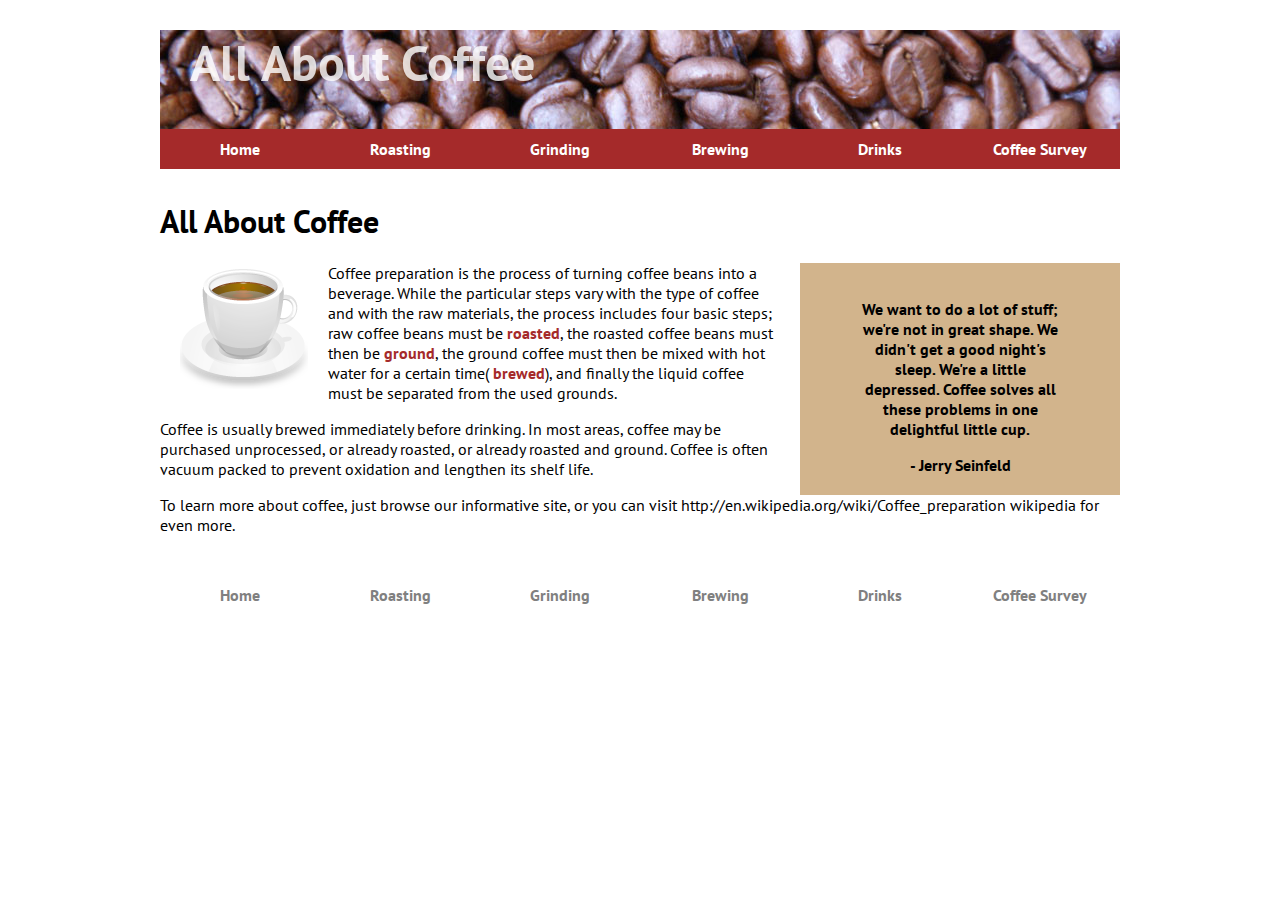
<file: Website Project/index.html>
<!doctype html>
<html>
<head>
<!--[if lt IE 9]>
	<script src="bower_components/html5shiv/dist/html5shiv.js"></script>
<![endif]-->
 <script src = "./welcome.js"></script>
		  
		   <script>
		   console.log("Second script tag");
		   </script>
<meta charset="utf-8"/>
<title>All About Coffee</title>
<link href="https://fonts.googleapis.com/css?family=PT+Sans" rel="stylesheet">
<link href="styles.css" rel= "stylesheet" type="text/css"/>
</head>
<body>
<script>
        console.log("Script in body.");
	 </script>
<header>
<h1>All About Coffee</h1>
<nav>
<ul>
<li><a href= "index.html">Home</a></li>
<li><a href= "roasting.html">Roasting</a></li>
<li><a href= "grinding.html">Grinding</a></li>
<li><a href= "brewing.html">Brewing</a></li>
<li><a href= "drinks.html">Drinks</a></li>
<li><a href= "survey.html">Coffee Survey</a></li>
</ul>
</nav>
</header>
<h1>All About Coffee</h1>
<aside>
<blockquote>We want to do a lot of stuff; we're not in great shape. We didn't get a good night's sleep. We're a little depressed. Coffee solves all these problems in one delightful little cup. 
</blockquote> 
- Jerry Seinfeld
 </aside>
<section>
<img class="photo-left" src="images/coffee-cup.png"alt="a cup of coffee" width="128" height="128"/>
<p>Coffee preparation is the process of turning coffee beans into a beverage. While the particular steps vary with the type of coffee and with the raw materials, the process includes four basic steps; raw coffee beans must be<a href="roasting.html"> roasted</a>, the roasted coffee beans must then be<a href="grinding.html"> ground</a>, the ground coffee must then be mixed with hot water for a certain time(<a href="brewing.html"> brewed</a>), and finally the liquid coffee must be separated from the used grounds.</p>

<p>Coffee is usually brewed immediately before drinking. In most areas, coffee may be purchased unprocessed, or already roasted, or already roasted and ground. Coffee is often vacuum packed to prevent oxidation and lengthen its shelf life.<p/>

<p>To learn more about coffee, just browse our informative site, or you can visit 
http://en.wikipedia.org/wiki/Coffee_preparation wikipedia for even more.</p>
</section>
<footer>
<nav>
<ul>
<li><a href= "index.html">Home</a></li>
<li><a href= "roasting.html">Roasting</a></li>
<li><a href= "grinding.html">Grinding</a></li>
<li><a href= "brewing.html">Brewing</a></li>
<li><a href= "drinks.html">Drinks</a></li>
<li><a href= "survey.html">Coffee Survey</a></li>
</ul>
</nav>
</footer>
</body>
</html>
</file>
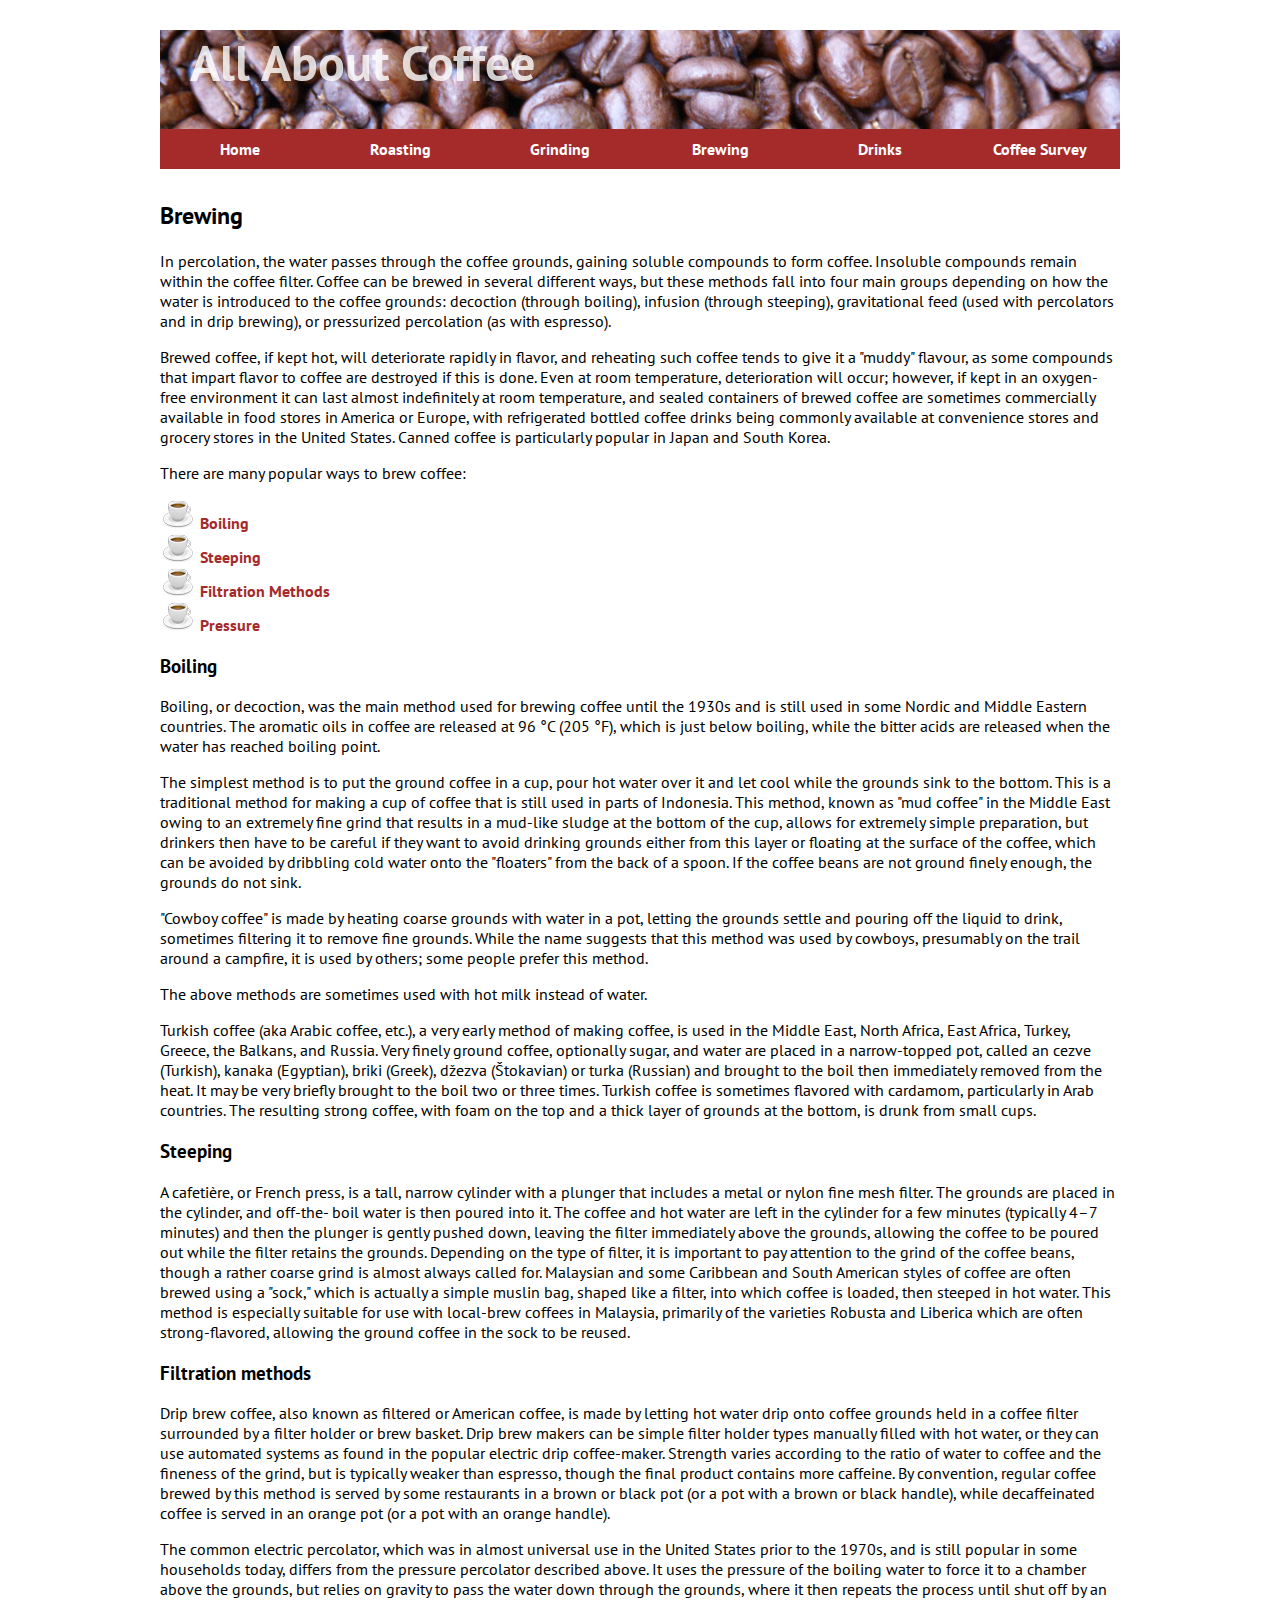
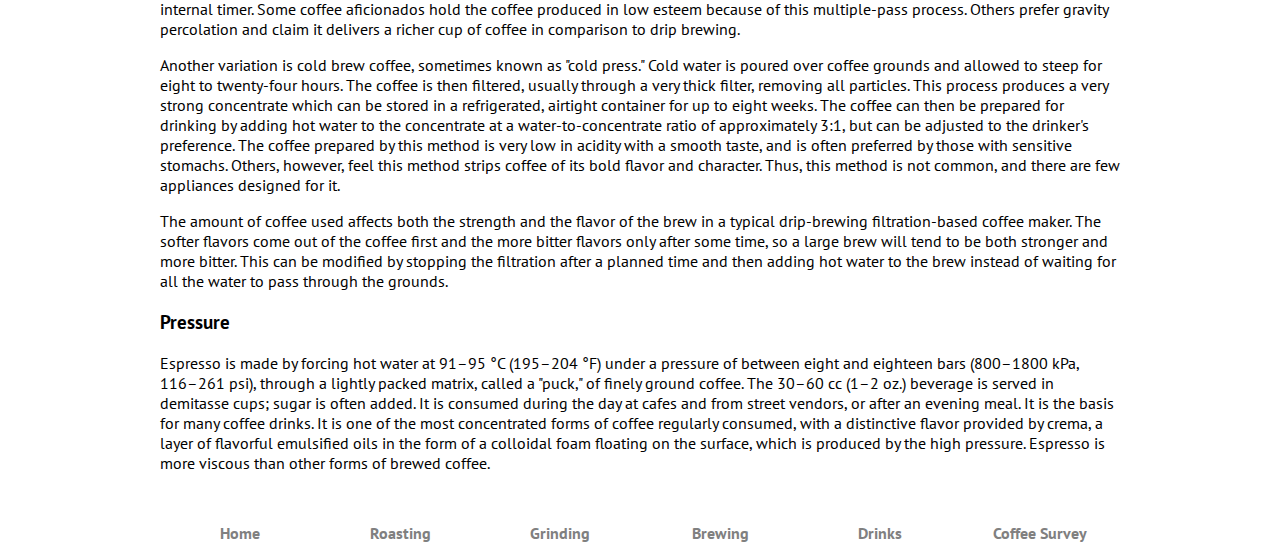
<file: Website Project/brewing.html>
<!doctype html>
<html>
<head>
<!--[if lt IE 9]>
	<script src="bower_components/html5shiv/dist/html5shiv.js"></script>
<![endif]-->
<meta charset="utf-8">
<title>Coffee Brewing</title>
<link href="https://fonts.googleapis.com/css?family=PT+Sans" rel="stylesheet">
<link href="styles.css" rel= "stylesheet" type="text/css"/>
</head>

<body>
<header>
<h1>All About Coffee</h1>
<nav>
<ul>
<li><a href= "index.html">Home</a></li>
<li><a href= "roasting.html">Roasting</a></li>
<li><a href= "grinding.html">Grinding</a></li>
<li><a href= "brewing.html">Brewing</a></li>
<li><a href= "drinks.html">Drinks</a></li>
<li><a href= "survey.html">Coffee Survey</a></li>
</ul>
</nav>
</header>

<h2>Brewing</h2>

<p>In percolation, the water passes through the coffee grounds, gaining soluble compounds to form coffee. Insoluble compounds remain within the coffee filter.
Coffee can be brewed in several different ways, but these methods fall into four main groups depending on how the water is introduced to the coffee grounds: decoction (through boiling), infusion (through steeping), gravitational feed (used with percolators and in drip brewing), or pressurized percolation (as with espresso).
</p>

<p>Brewed coffee, if kept hot, will deteriorate rapidly in flavor, and reheating such coffee tends to give it a "muddy" flavour, as some compounds that impart flavor to coffee are destroyed if this is done. Even at room temperature, deterioration will occur; however, if kept in an oxygen-free environment it can last almost indefinitely at room temperature, and sealed containers of brewed coffee are sometimes commercially available in food stores in America or Europe, with refrigerated bottled coffee drinks being commonly available at convenience stores and grocery stores in the United States. Canned coffee is particularly popular in Japan and South Korea.
</p>

<p>There are many popular ways to brew coffee:
</p>
<ul>
<li><a href="#boiling">Boiling</a></li>
<li><a href="#steeping">Steeping</a></li>
<li><a href="#filtration">Filtration Methods</a></li>
<li><a href="#pressure">Pressure</a></li>
</ul>
<section>
<h3 id="boiling">Boiling</h3>


<p>Boiling, or decoction, was the main method used for brewing coffee until the 1930s and is still used in some Nordic and Middle Eastern countries. The aromatic oils in coffee are released at 96 °C (205 °F), which is just below boiling, while the bitter acids are released when the water has reached boiling point.
</p>

<p>The simplest method is to put the ground coffee in a cup, pour hot water over it and let cool while the grounds sink to the bottom. This is a traditional method for making a cup of coffee that is still used in parts of Indonesia. This method, known as "mud coffee" in the Middle East owing to an extremely fine grind that results in a mud-like sludge at the bottom of the cup, allows for extremely simple preparation, but drinkers then have to be careful if they want to avoid drinking grounds either from this layer or floating at the surface of the coffee, which can be avoided by dribbling cold water onto the "floaters" from the back of a spoon. If the coffee beans are not ground finely enough, the grounds do not sink.
</p>

<p>"Cowboy coffee" is made by heating coarse grounds with water in a pot, letting the grounds settle and pouring off the liquid to drink, sometimes filtering it to remove fine grounds. While the name suggests that this method was used by cowboys, presumably on the trail around a campfire, it is used by others; some people prefer this method.
</p>

<p>The above methods are sometimes used with hot milk instead of water.
</p>

<p>Turkish coffee (aka Arabic coffee, etc.), a very early method of making coffee, is used in the Middle East, North Africa, East Africa, Turkey, Greece, the Balkans, and Russia. Very finely ground coffee, optionally sugar, and water are placed in a narrow-topped pot, called an cezve (Turkish), kanaka (Egyptian), briki (Greek), džezva (Štokavian) or turka (Russian) and brought to the boil then immediately removed from the heat. It may be very briefly brought to the boil two or three times. Turkish coffee is sometimes flavored with cardamom, particularly in Arab countries. The resulting strong coffee, with foam on the top and a thick layer of grounds at the bottom, is drunk from small cups.
</p>
</section>
<section>
<h3 id="steeping">Steeping</h3>


<p>A cafetière, or French press, is a tall, narrow cylinder with a plunger that includes a metal or nylon fine mesh filter. The grounds are placed in the cylinder, and off-the- boil water is then poured into it. The coffee and hot water are left in the cylinder for a few minutes (typically 4–7 minutes) and then the plunger is gently pushed down, leaving the filter immediately above the grounds, allowing the coffee to be poured out while the filter retains the grounds. Depending on the type of filter, it is important to pay attention to the grind of the coffee beans, though a rather coarse grind is almost always called for.

Malaysian and some Caribbean and South American styles of coffee are often brewed using a "sock," which is actually a simple muslin bag, shaped like a filter, into which coffee is loaded, then steeped in hot water. This method is especially suitable for use with local-brew coffees in Malaysia, primarily of the varieties Robusta and Liberica which are often strong-flavored, allowing the ground coffee in the sock to be reused.
</p>
</section>
<section>
<h3 id="filtration">Filtration methods</h3>


<p>Drip brew coffee, also known as filtered or American coffee, is made by letting hot water drip onto coffee grounds held in a coffee filter surrounded by a filter holder or brew basket. Drip brew makers can be simple filter holder types manually filled with hot water, or they can use automated systems as found in the popular electric drip coffee-maker. Strength varies according to the ratio of water to coffee and the fineness of the grind, but is typically weaker than espresso, though the final product contains more caffeine. By convention, regular coffee brewed by this method is served by some restaurants in a brown or black pot (or a pot with a brown or black handle), while decaffeinated coffee is served in an orange pot (or a pot with an orange handle).
</p>

<p>The common electric percolator, which was in almost universal use in the United States prior to the 1970s, and is still popular in some households today, differs from the pressure percolator described above. It uses the pressure of the boiling water to force it to a chamber above the grounds, but relies on gravity to pass the water down through the grounds, where it then repeats the process until shut off by an internal timer. Some coffee aficionados hold the coffee produced in low esteem because of this multiple-pass process. Others prefer gravity percolation and claim it delivers a richer cup of coffee in comparison to drip brewing.
</p>

<p>Another variation is cold brew coffee, sometimes known as "cold press." Cold water is poured over coffee grounds and allowed to steep for eight to twenty-four hours. The coffee is then filtered, usually through a very thick filter, removing all particles. This process produces a very strong concentrate which can be stored in a refrigerated, airtight container for up to eight weeks. The coffee can then be prepared for drinking by adding hot water to the concentrate at a water-to-concentrate ratio of approximately 3:1, but can be adjusted to the drinker's preference. The coffee prepared by this method is very low in acidity with a smooth taste, and is often preferred by those with sensitive stomachs. Others, however, feel this method strips coffee of its bold flavor and character. Thus, this method is not common, and there are few appliances designed for it.</p>
</p>

<p>The amount of coffee used affects both the strength and the flavor of the brew in a typical drip-brewing filtration-based coffee maker. The softer flavors come out of the coffee first and the more bitter flavors only after some time, so a large brew will tend to be both stronger and more bitter. This can be modified by stopping the filtration after a planned time and then adding hot water to the brew instead of waiting for all the water to pass through the grounds.</p>
</p>
</section>
<section>
<h3 id="pressure">Pressure</h3>


<p>Espresso is made by forcing hot water at 91–95 °C (195–204 °F) under a pressure of between eight and eighteen bars (800–1800 kPa, 116–261 psi), through a lightly packed matrix, called a "puck," of finely ground coffee. The 30–60 cc (1–2 oz.) beverage is served in demitasse cups; sugar is often added. It is consumed during the day at cafes and from street vendors, or after an evening meal. It is the basis for many coffee drinks. It is one of the most concentrated forms of coffee regularly consumed, with a distinctive flavor provided by crema, a layer of flavorful emulsified oils in the form of a colloidal foam floating on the surface, which is produced by the high pressure. Espresso is more viscous than other forms of brewed coffee.
</p>
</section>
<footer>
<nav>
<ul>
<li><a href= "index.html">Home</a></li>
<li><a href= "roasting.html">Roasting</a></li>
<li><a href= "grinding.html">Grinding</a></li>
<li><a href= "brewing.html">Brewing</a></li>
<li><a href= "drinks.html">Drinks</a></li>
<li><a href= "survey.html">Coffee Survey</a></li>
</ul>
</nav>
</footer>
</body>
</html>
</file>
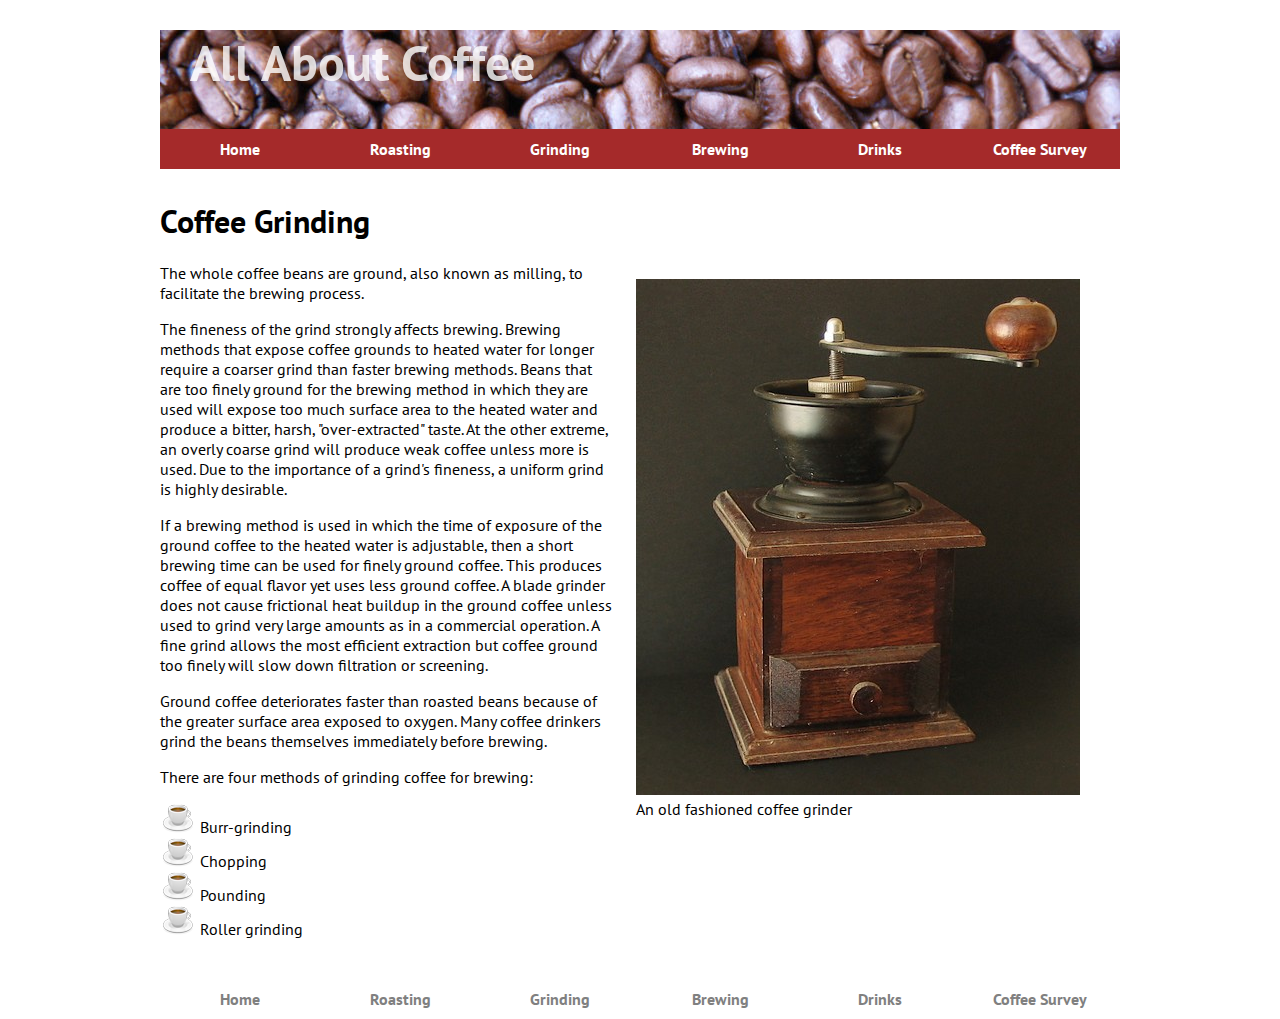
<file: Website Project/grinding.html>
<!doctype html>
<html>
<head>
<!--[if lt IE 9]>
	<script src="bower_components/html5shiv/dist/html5shiv.js"></script>
<![endif]-->
<meta charset="utf-8">
<title>Coffee Grinding</title>
<link href="https://fonts.googleapis.com/css?family=PT+Sans" rel="stylesheet">
<link href="styles.css" rel= "stylesheet" type="text/css"/>
</head>

<body>
<header>
<h1>All About Coffee</h1>
<nav>
<ul>
<li><a href= "index.html">Home</a></li>
<li><a href= "roasting.html">Roasting</a></li>
<li><a href= "grinding.html">Grinding</a></li>
<li><a href= "brewing.html">Brewing</a></li>
<li><a href= "drinks.html">Drinks</a></li>
<li><a href= "survey.html">Coffee Survey</a></li>
</ul>
</nav>
</header>

<h1>Coffee Grinding</h1>
<figure class="photo-right">
<img src="images/coffee-grinder.jpg" width="444" height="516"/>
<figcaption> An old fashioned coffee grinder</figcaption>
</figure>
<p>The whole coffee beans are ground, also known as milling, to facilitate the brewing process.
</p>

<p>The fineness of the grind strongly affects brewing. Brewing methods that expose coffee grounds to heated water for longer require a coarser grind than faster brewing methods. Beans that are too finely ground for the brewing method in which they are used will expose too much surface area to the heated water and produce a bitter, harsh, "over-extracted" taste. At the other extreme, an overly coarse grind will produce weak coffee unless more is used. Due to the importance of a grind's fineness, a uniform grind is highly desirable.
</p>

<p>If a brewing method is used in which the time of exposure of the ground coffee to the heated water is adjustable, then a short brewing time can be used for finely ground coffee. This produces coffee of equal flavor yet uses less ground coffee. A blade grinder does not cause frictional heat buildup in the ground coffee unless used to grind very large amounts as in a commercial operation. A fine grind allows the most efficient extraction but coffee ground too finely will slow down filtration or screening.
</p>

<p>Ground coffee deteriorates faster than roasted beans because of the greater surface area exposed to oxygen. Many coffee drinkers grind the beans themselves immediately before brewing.
</p>

<p>There are four methods of grinding coffee for brewing: 
<ul>
<li>Burr-grinding</li>
<li>Chopping</li>
<li>Pounding</li>
<li>Roller grinding</li>
</ul>
</p>
<footer>
<nav>
<ul>
<li><a href= "index.html">Home</a></li>
<li><a href= "roasting.html">Roasting</a></li>
<li><a href= "grinding.html">Grinding</a></li>
<li><a href= "brewing.html">Brewing</a></li>
<li><a href= "drinks.html">Drinks</a></li>
<li><a href= "survey.html">Coffee Survey</a></li>
</ul>
</nav>
</footer>
</body>
</html>
</file>
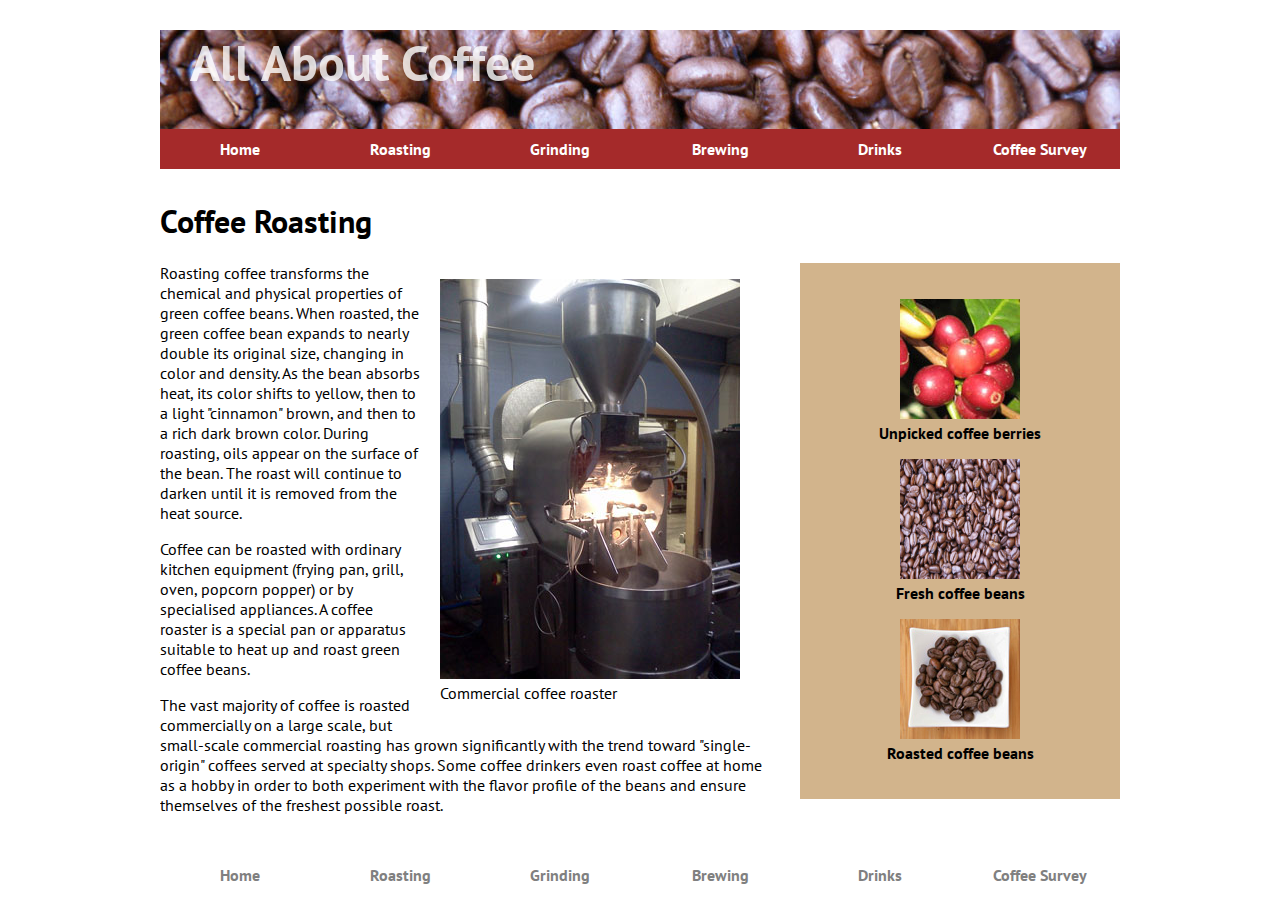
<file: Website Project/roasting.html>
<!doctype html>
<html>
<head>
<!--[if lt IE 9]>
	<script src="bower_components/html5shiv/dist/html5shiv.js"></script>
<![endif]-->
<meta charset="utf-8">
<title>Coffee Roasting</title>
<link href="https://fonts.googleapis.com/css?family=PT+Sans" rel="stylesheet">
<link href="styles.css" rel= "stylesheet" type="text/css"/>
</head>
<body>
<header>
<h1>All About Coffee</h1>
<nav>
<ul>
<li><a href= "index.html">Home</a></li>
<li><a href= "roasting.html">Roasting</a></li>
<li><a href= "grinding.html">Grinding</a></li>
<li><a href= "brewing.html">Brewing</a></li>
<li><a href= "drinks.html">Drinks</a></li>
<li><a href= "survey.html">Coffee Survey</a></li>
</ul>
</nav>
</header>
<h1>Coffee Roasting</h1>
<aside>
<figure> <img src="images/coffee-berries.jpg" width="120" height="120"/>
<figcaption>Unpicked coffee berries</figcaption>
</figure>

<figure><img src="images/coffee-beans.jpg" width="120" height="120"/>
<figcaption>Fresh coffee beans</figcaption>
</figure>

<figure><img src="images/roasted-beans.jpg" width="120" height="120"/>
<figcaption>Roasted coffee beans</figcaption>
</figure>
</aside>
<section>
<figure class="photo-right"><img src="images/commercial-roaster.jpg" width="300" height="400"/>
<figcaption>Commercial coffee roaster</figcaption>
</figure>


<p>Roasting coffee transforms the chemical and physical properties of green coffee beans. When roasted, the green coffee bean expands to nearly double its original size, changing in color and density. As the bean absorbs heat, its color shifts to yellow, then to a light "cinnamon" brown, and then to a rich dark brown color. During roasting, oils appear on the surface of the bean. The roast will continue to darken until it is removed from the heat source.
<p/>

<p>Coffee can be roasted with ordinary kitchen equipment (frying pan, grill, oven, popcorn popper) or by specialised appliances. A coffee roaster is a special pan or apparatus suitable to heat up and roast green coffee beans.
</p>

<p>The vast majority of coffee is roasted commercially on a large scale, but small-scale commercial roasting has grown significantly with the trend toward "single-origin" coffees served at specialty shops. Some coffee drinkers even roast coffee at home as a hobby in order to both experiment with the flavor profile of the beans and ensure themselves of the freshest possible roast.
</p>
</section>
<footer>
<nav>
<ul>
<li><a href= "index.html">Home</a></li>
<li><a href= "roasting.html">Roasting</a></li>
<li><a href= "grinding.html">Grinding</a></li>
<li><a href= "brewing.html">Brewing</a></li>
<li><a href= "drinks.html">Drinks</a></li>
<li><a href= "survey.html">Coffee Survey</a></li>
</ul>
</nav>
</footer>
</body>
</html>
</file>
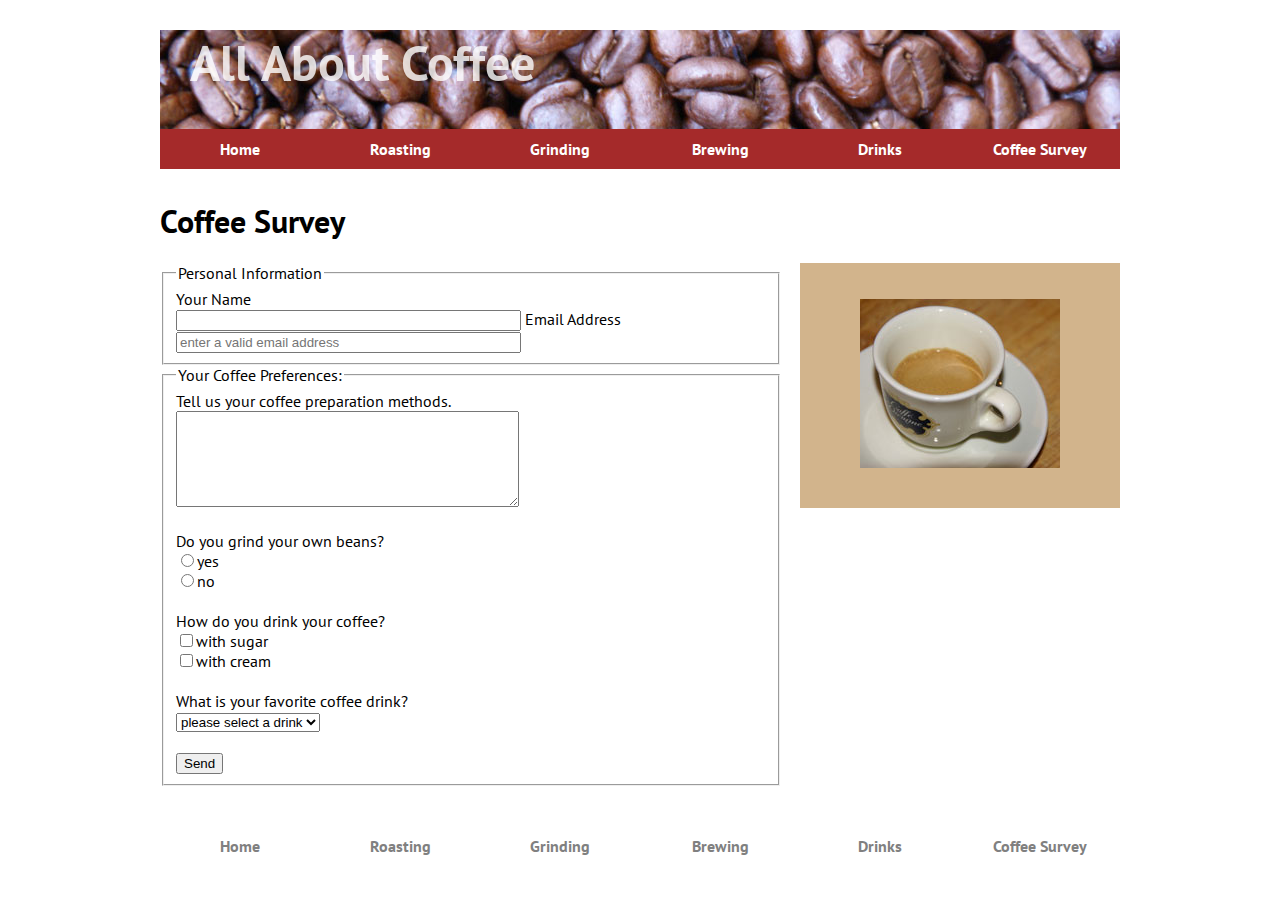
<file: Website Project/survey.html>
<!doctype html>
<html>
<head>
<!--[if lt IE 9]>
	<script src="bower_components/html5shiv/dist/html5shiv.js"></script>
<![endif]-->

<script src = "./coffee_survery.js"></script>
		   
<meta charset="utf-8">
<title>Coffee Survey</title>
<link href="https://fonts.googleapis.com/css?family=PT+Sans" rel="stylesheet">
<link href="styles.css" rel= "stylesheet" type="text/css"/>

</head>

<body>
<header>
<h1>All About Coffee</h1>
<nav>
<ul>
<li><a href= "index.html">Home</a></li>
<li><a href= "roasting.html">Roasting</a></li>
<li><a href= "grinding.html">Grinding</a></li>
<li><a href= "brewing.html">Brewing</a></li>
<li><a href= "drinks.html">Drinks</a></li>
<li><a href= "survey.html">Coffee Survey</a></li>
</ul>
</nav>
</header>
<h1>Coffee Survey</h1>
<aside>
<figure>
<img src="images/espresso.jpg" alt="a cup of espresso"/>
</figure>
</aside>
<form action="coffee-survey.php" method="post">
<fieldset>
<legend> Personal Information</legend>
Your Name<br/>
<input type="text" name="name"required id="name" size="40"/>
Email Address<br/>
<input type="email" name="email" required id="email" placeholder="enter a valid email address"size="40"/>
<br/>
</fieldset>
<fieldset>
<legend> Your Coffee Preferences:</legend>
Tell us your coffee preparation methods.<br/>
<textarea name="preparation" cols="40" rows="6"></textarea>
<br/><br/>
Do you grind your own beans?<br/>
<input type= "radio" name="grind" value="yes"/>yes<br/>
<input type= "radio" name="grind" value="no"/>no<br/>
<br/>
How do you drink your coffee?<br/>
<input type= "checkbox" name="drink" value="sugar"/>with sugar<br/>
<input type= "checkbox" name="drink" value="cream"/>with cream<br/>
<br/>
What is your favorite coffee drink?<br/>
<select name="favorite">
<option value="">please select a drink</option>
<option value"drip">drip coffee</option>
<option value"french">french press</option>
<option value"espresso">espresso</option>
<option value"latte">latte</option>
<option value"flavored">flavored</option>
</select>
<br/><br/>
<input id="submit" type="submit" value="Send"/>
</fieldset>

</form>
<footer>
<nav>
<ul>
<li><a href= "index.html">Home</a></li>
<li><a href= "roasting.html">Roasting</a></li>
<li><a href= "grinding.html">Grinding</a></li>
<li><a href= "brewing.html">Brewing</a></li>
<li><a href= "drinks.html">Drinks</a></li>
<li><a href= "survey.html">Coffee Survey</a></li>
</ul>
</nav>
</footer>
</body>
</html>
</file>
<file: Website Project/styles.css>
body{
	font-family: 'PT Sans', sans-serif;
	margin:0 auto;
	width:960px;
}
	
}
h1,h2,h3{
color:brown;
}
ul{
	list-style-image:url("images/tiny-coffee-cup.gif");
}
a:link, a:visited{
	text-decoration:none;
	color:brown;
	font-weight:bold;
}
a:hover{
	color:black;
}
nav ul{
	list-style-type:none;
	padding:0;
}
nav li{
	display:inline;
	float:left;
}
nav a:link, nav a:visited{
	background-color:brown;
	color:white;
	display:block;
	width:160px;
	text-align:center;
	padding:10px 0;
}
nav a:hover{
	background-color:black;
	
}
aside{
	width:280px;
	float:right;
	background-color:tan;
	text-align:center;
	font-weight:bold;
	padding:20px;
	margin-left:20px;
	
	
}
.photo-left{
	float:left;
	margin-right:20px;
	margin-left:20px;
	
}
.photo-right{
	float:right;
	margin-left:20px;
}
header{
	background-image:url("images/coffee-beans.jpg");
	height:100px;
	margin-bottom:70px;
}
header h1{
	color:rgba(256,256,256,.8);
	margin-left:30px;
	margin-top:30px;
	font-size:50px;
	}
footer{
     margin:40px 0;
}
footer nav a:link, footer nav a:visited{
	color:gray;
	text-decoration:none;
	display:block
	width:160px;
	text-align:center;
	background-color:white;
}
footer nav a:hover{
color:black;
}
	td,th{
		border:1px solid black;
	    width:20%;
		text-align:center;
		padding:5px;
		
	}
table{
	border-collapse:collapse;
}
video{
	margin-bottom:20px;
	margin-left:160px;
	-webkit-filter:grayscale(100%);
	-moz-filter:grayscale(100%);
	filter:grayscale(100%)
	
	}
</file>
